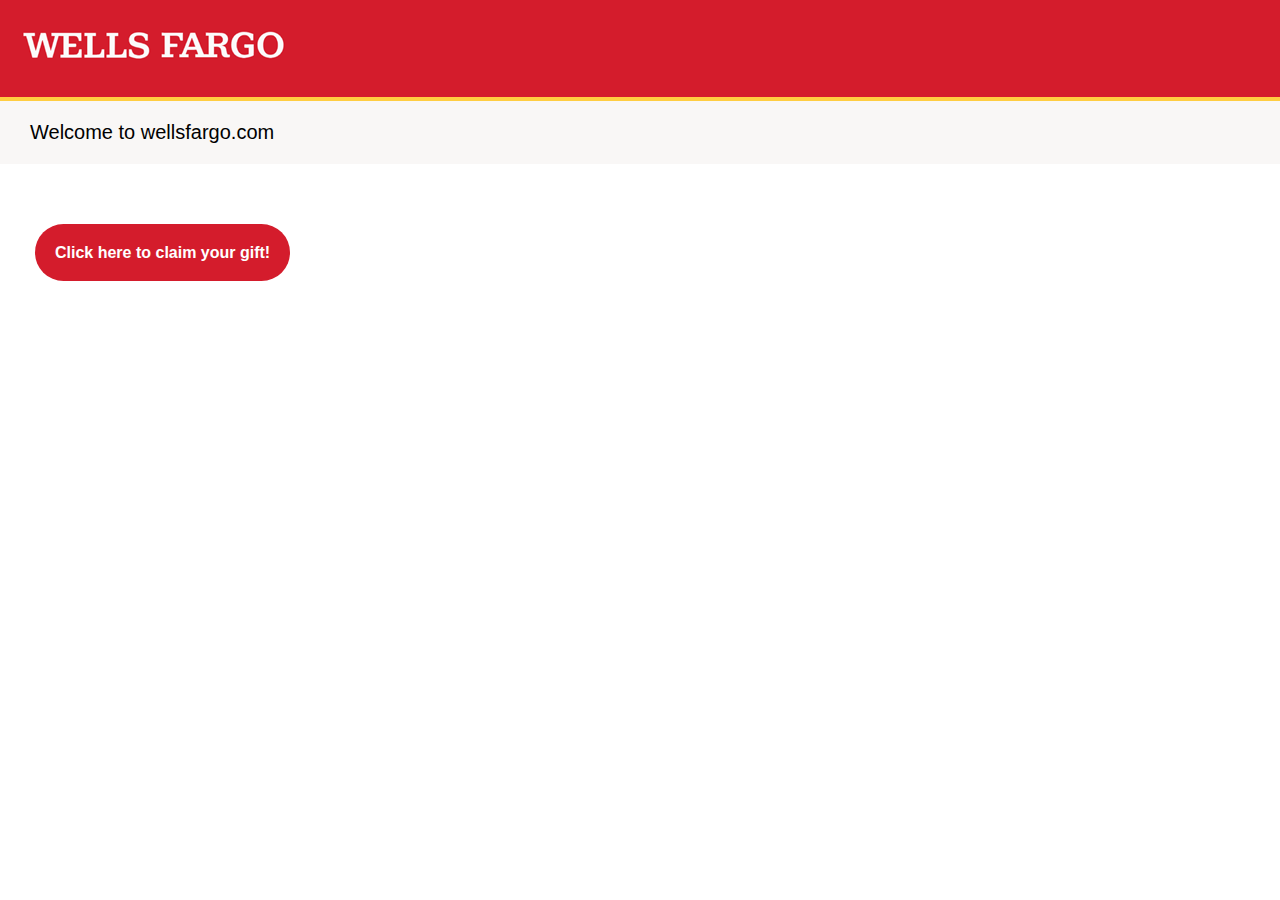
<file: index.html>
<!DOCTYPE html>
<html>

    <head>
        <meta charset="UTF-8">
        <meta name="viewport" content="width=device-width,initial-scale=1.0">
        <title>Wells Fargo Bank | Financial Services &amp; Online Banking</title>
        <link rel="stylesheet" href="styles.css">
    </head>

    <body>

        <div class="banner">
            <a href="index.html"><img src="wells.png"></a>
        </div>

        <hr>
        
        <h1>Welcome to wellsfargo.com</h1>
        

        <div class="container">
            <a href="first.html" class="button">Click here to claim your gift!</a>
        </div>


    </body>
</html>
</file>
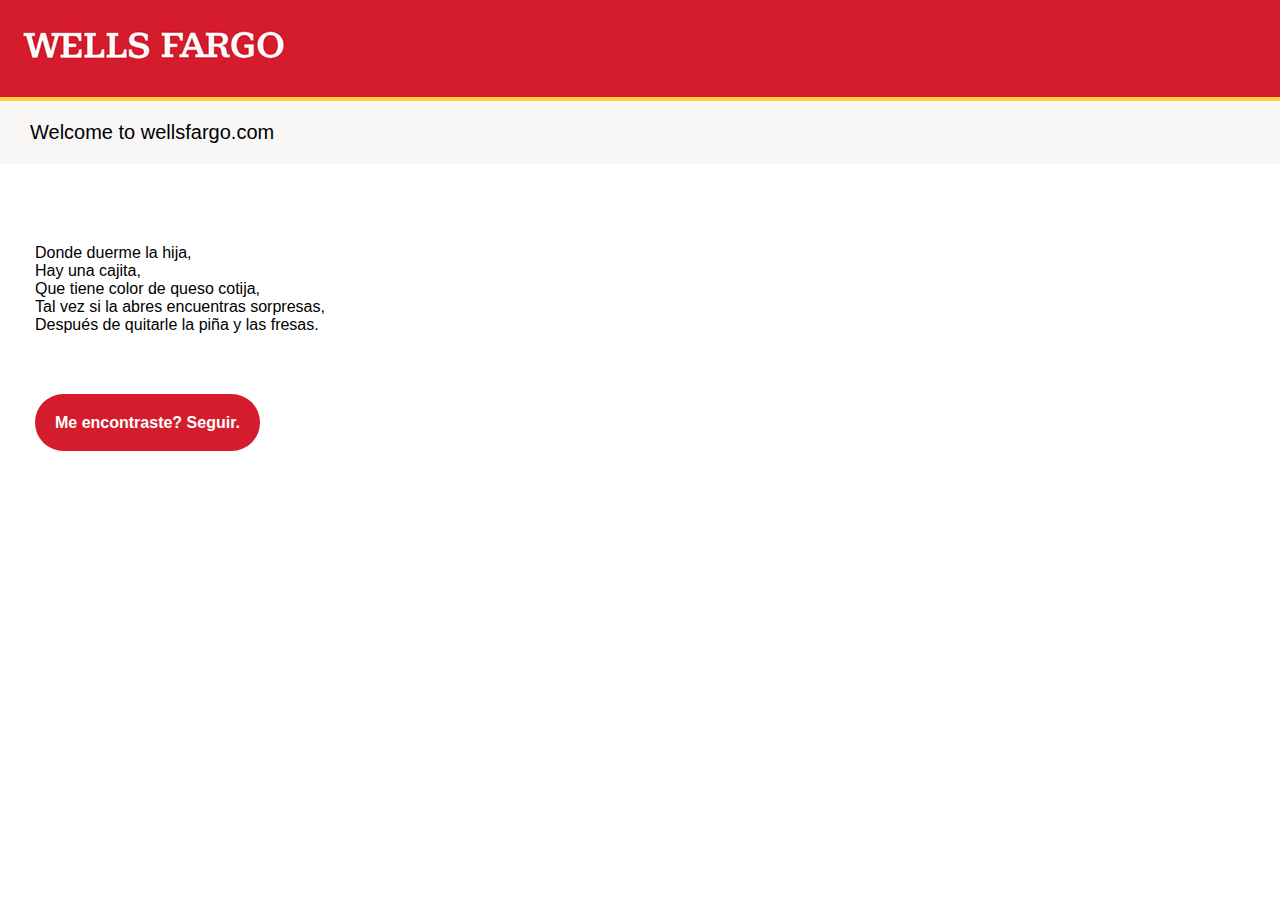
<file: first.html>
<!DOCTYPE html>
<html>

    <head>
        <meta charset="UTF-8">
        <meta name="viewport" content="width=device-width,initial-scale=1.0">
        <title>Wells Fargo | Gift 1</title>
        <link rel="stylesheet" href="styles.css">
    </head>

    <body>

        <div class="banner">
            <a href="index.html"><img src="wells.png"></a>
        </div>

        <hr>
        
        <h1>Welcome to wellsfargo.com</h1>

        <div class="container">

            <p>Donde duerme la hija, <br/>
            Hay una cajita, <br/>
            Que tiene color de queso cotija, <br/>
            Tal vez si la abres encuentras sorpresas, <br/>
            Despu&eacute;s de quitarle la pi&ntilde;a y las fresas.</p>
            
        </div>

        <div class="container">
            <a href="second.html" class="button">Me encontraste? Seguir.</a>
        </div>

    </body>
</html>
</file>
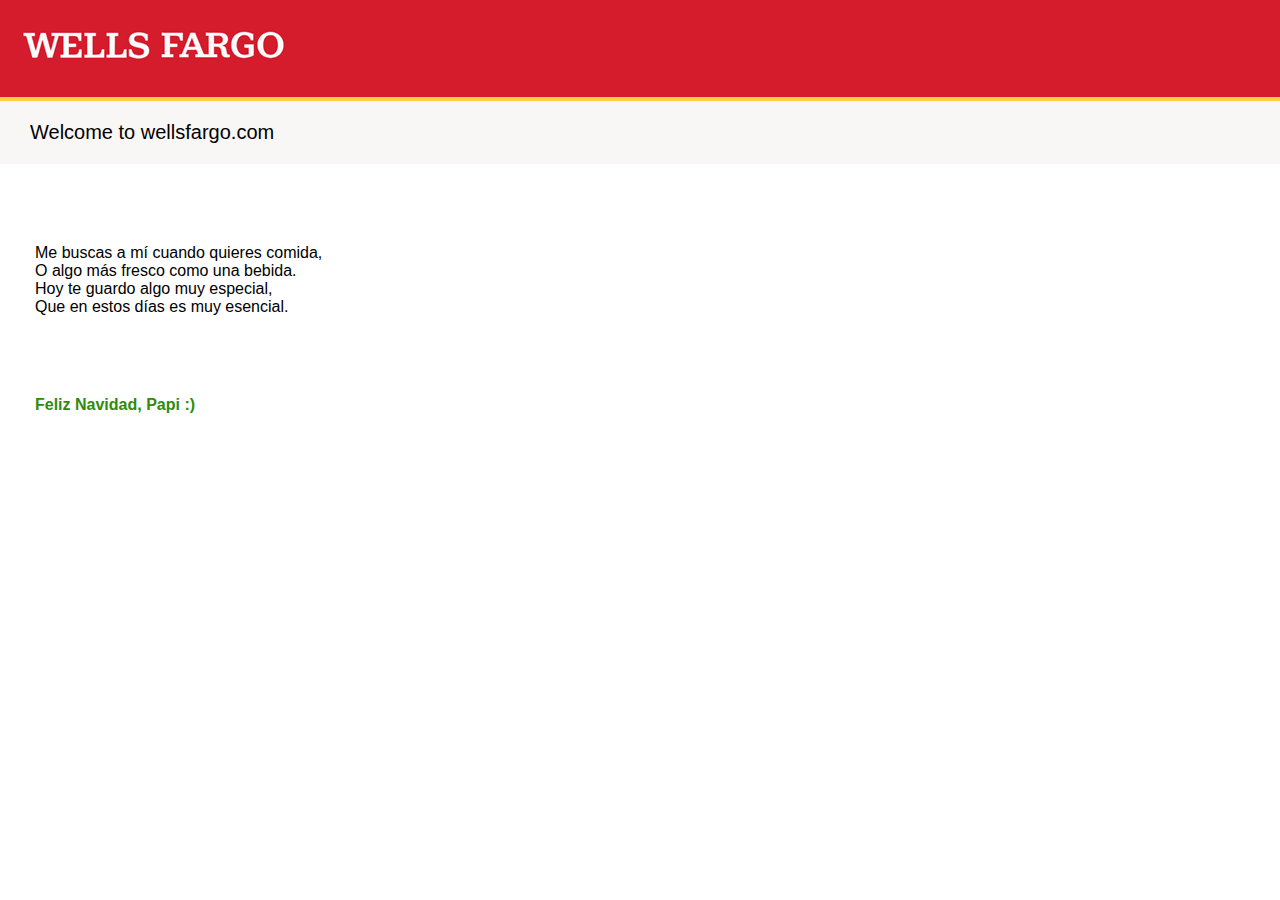
<file: second.html>
<!DOCTYPE html>
<html>

    <head>
        <meta charset="UTF-8">
        <meta name="viewport" content="width=device-width,initial-scale=1.0">
        <title>Wells Fargo | Gift 2</title>
        <link rel="stylesheet" href="styles.css">
    </head>

    <body>

        <div class="banner">
            <a href="index.html"><img src="wells.png"></a>
        </div>

        <hr>
        
        <h1>Welcome to wellsfargo.com</h1>

        <div class="container">

            <p>Me buscas a m&iacute; cuando quieres comida, <br/>
            O algo m&aacute;s fresco como una bebida. <br/>
            Hoy te guardo algo muy especial,<br/>
            Que en estos d&iacute;as es muy esencial.</p>
            
        </div>

        <div class="container">
            <p class="green-text">Feliz Navidad, Papi :)</p>
        </div>

    </body>
</html>
</file>
<file: styles.css>
a {
    font-weight: 700;
    text-decoration: none;
}

body {
    font-family: Arial, Helvetica, sans-serif;
    margin: 0;
}

h1 {
    background-color: #f9f7f6;
    color: black;
    font-size: 20px;
    font-weight: 400;
    margin: 0;
    padding: 20px 30px 20px 30px;
}

hr {
    border: 2px solid #ffcd41;
    margin: 0;
}

.banner {
    background-color: #d41c2c;
    padding: 20px;
}
.button {
    background-color: #d41c2c;
    border-radius: 30px;
    color: #ffffff;
    margin-top: 200px;
    padding: 20px;
}

.button:hover {
    background-color: #d41c2c;
}

.container {
    margin: 80px 35px 60px 35px;
}

.green-text {
    color: #318b0b;
    font-weight: 700;
    margin: 0px 0px 30px 0px;
}
</file>
